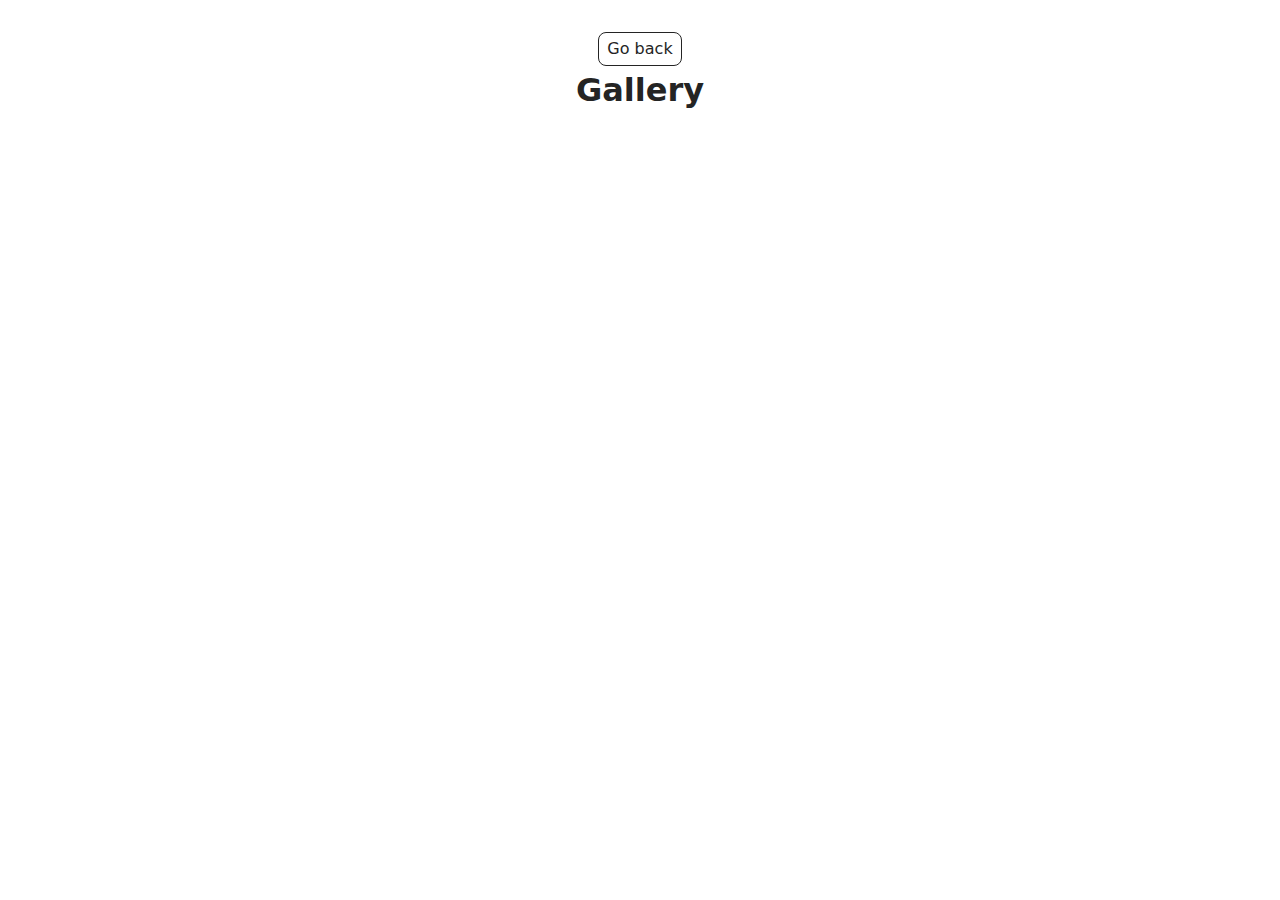
<file: src/1-gallery.html>
<!DOCTYPE html>
<html lang="en">
  <head>
    <meta charset="UTF-8" />
    <meta http-equiv="X-UA-Compatible" content="IE=edge" />
    <meta name="viewport" content="width=device-width, initial-scale=1.0" />
    <title>Gallery</title>
    <link rel="stylesheet" href="./css/styles.css" />
  </head>
  <body>
    <main>
      <div class="container">
        <a class="back-link" href="./index.html">Go back</a>
        <h1 class="main-title">Gallery</h1>
      </div>
    </main>
    <ul class="gallery"></ul>
    <script type="module" src="./js/1-gallery.js"></script>
  </body>
</html>
</file>
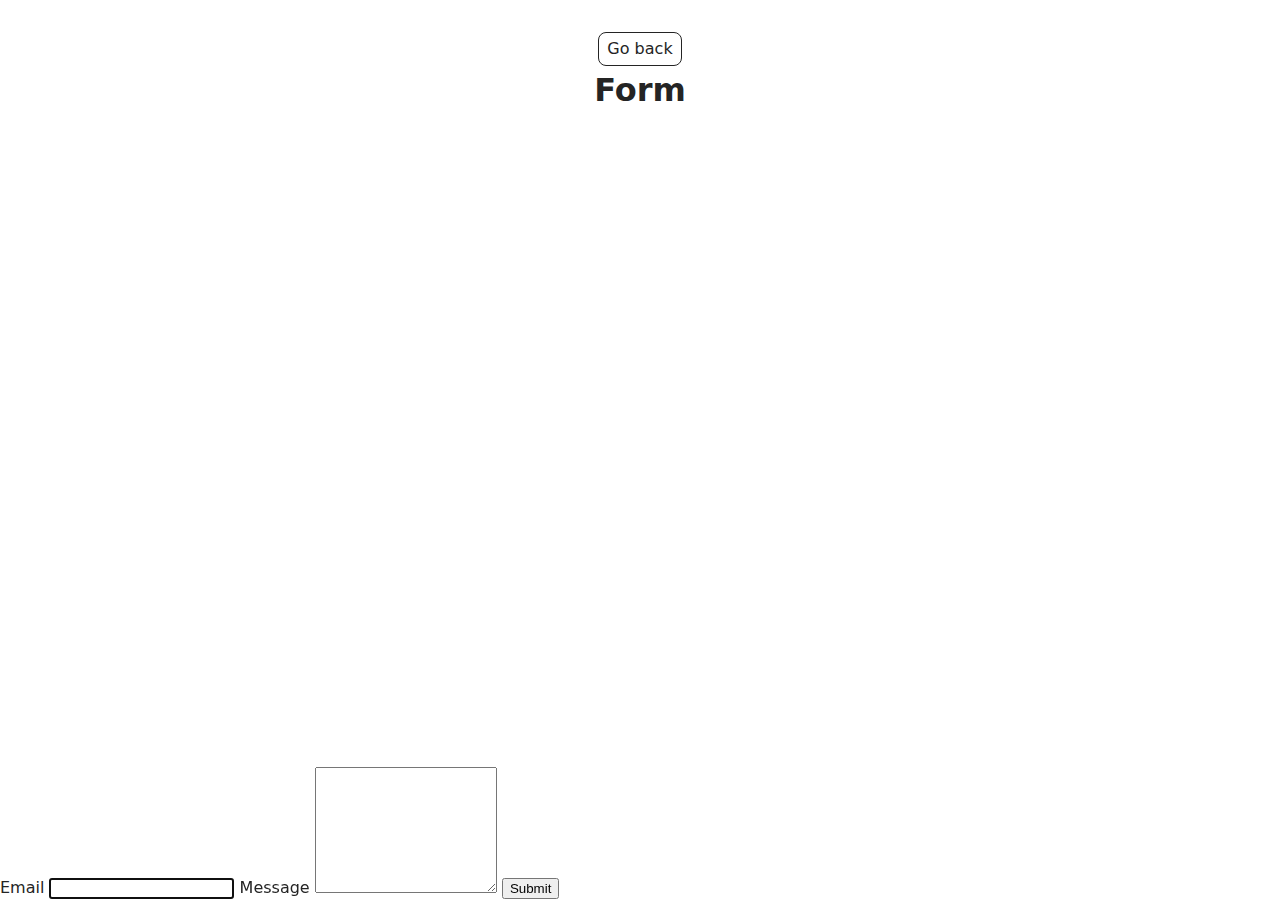
<file: src/2-form.html>
<!DOCTYPE html>
<html lang="en">
  <head>
    <meta charset="UTF-8" />
    <meta http-equiv="X-UA-Compatible" content="IE=edge" />
    <meta name="viewport" content="width=device-width, initial-scale=1.0" />
    <title>Form</title>
    <link rel="stylesheet" href="./css/styles.css" />
  </head>
  <body>
    <main>
      <div class="container">
        <a class="back-link" href="./index.html">Go back</a>
        <h1 class="main-title">Form</h1>
      </div>
    </main>

    <form class="feedback-form" autocomplete="off">
      <label>
        Email
        <input type="email" name="email" autofocus />
      </label>
      <label>
        Message
        <textarea name="message" rows="8"></textarea>
      </label>
      <button type="submit">Submit</button>
    </form>

    <script type="module" src="./js/2-form.js"></script>
  </body>
</html>
</file>
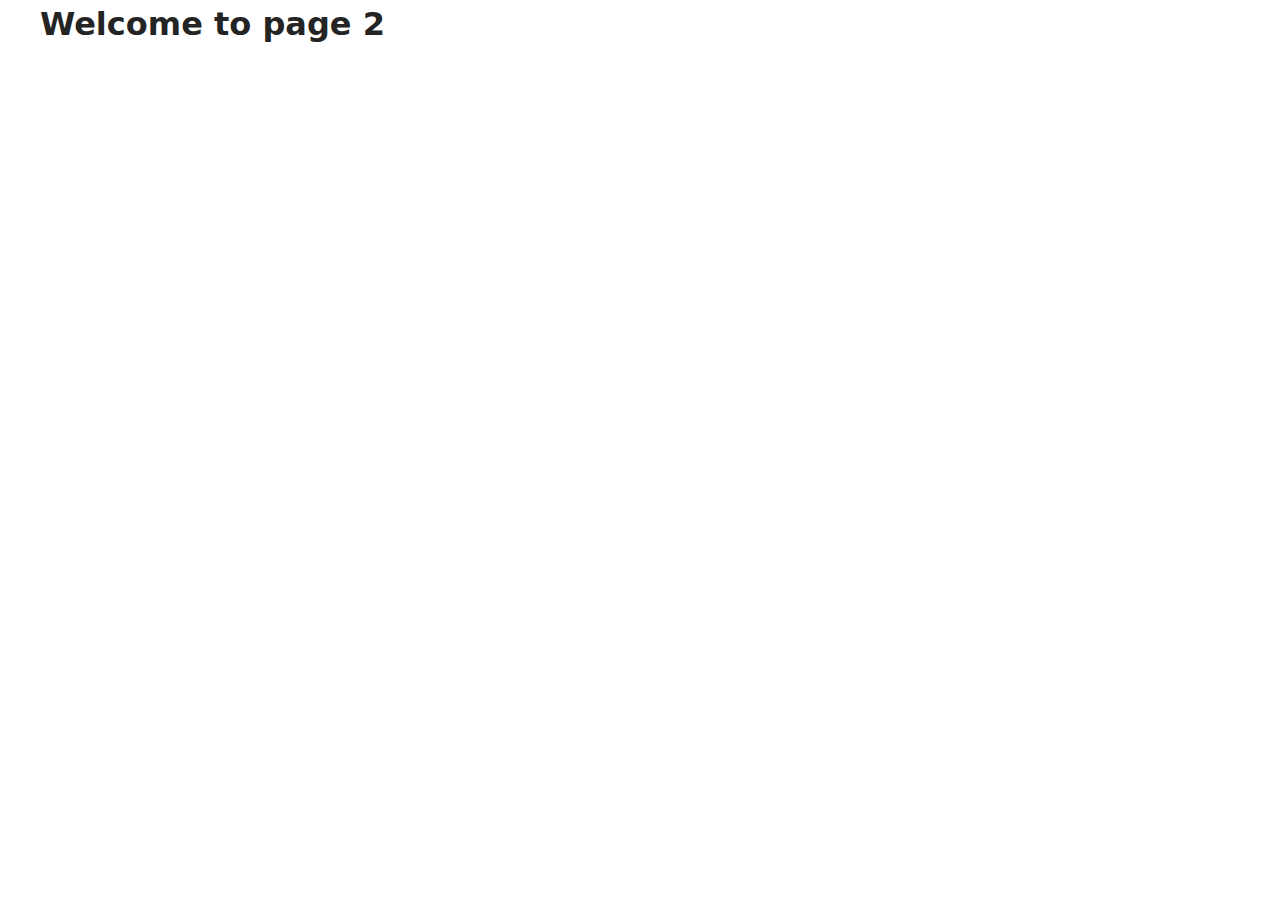
<file: src/page-2.html>
<!DOCTYPE html>
<html lang="en">
  <head>
    <meta charset="UTF-8" />
    <meta http-equiv="X-UA-Compatible" content="IE=edge" />
    <meta name="viewport" content="width=device-width, initial-scale=1.0" />
    <title>Page 2</title>
    <link rel="stylesheet" href="./css/styles.css" />
  </head>
  <body>
    <load
      src="./partials/header.html"
      icon-path="./img/sprite.svg#logo"
      highlight-act="active"
    />

    <main>
      <div class="container">
        <h1 class="main-title">
          <span class="main-title-gradient">Welcome</span> to page 2
        </h1>
        <load src="./partials/back-link.html" />
      </div>
    </main>

    <load src="./partials/footer.html" />
  </body>
</html>
</file>
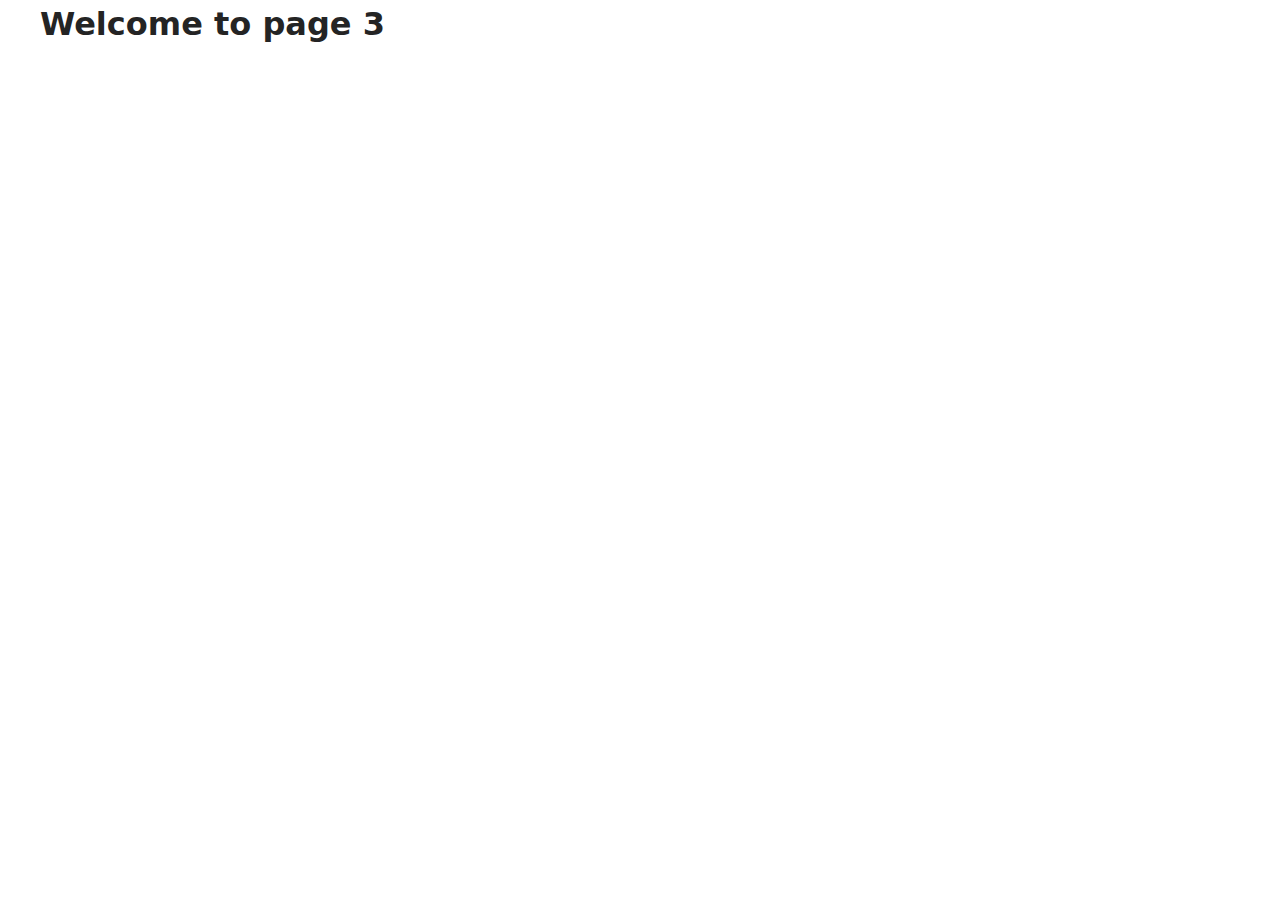
<file: src/page-3.html>
<!DOCTYPE html>
<html lang="en">
  <head>
    <meta charset="UTF-8" />
    <meta http-equiv="X-UA-Compatible" content="IE=edge" />
    <meta name="viewport" content="width=device-width, initial-scale=1.0" />
    <title>Page 3</title>
    <link rel="stylesheet" href="./css/styles.css" />
  </head>
  <body>
    <load
      src="./partials/header.html"
      icon-path="./img/sprite.svg#logo"
      highlight-curr="active"
    />

    <main>
      <div class="container">
        <h1 class="main-title">
          <span class="main-title-gradient">Welcome</span> to page 3
        </h1>
        <load src="./partials/back-link.html" />
      </div>
    </main>

    <load src="./partials/footer.html" />
  </body>
</html>
</file>
<file: src/css/styles.css>
/**
  |============================
  | include css partials with
  | default @import url()
  |============================
*/
/* Common styles */
@import url('./reset.css');
@import url('./base.css');
@import url('./container.css');
@import url('./animations.css');

/* Sections style */
@import url('./header.css');
@import url('./badges.css');
@import url('./back-link.css');
@import url('./gallery.css');
</file>
